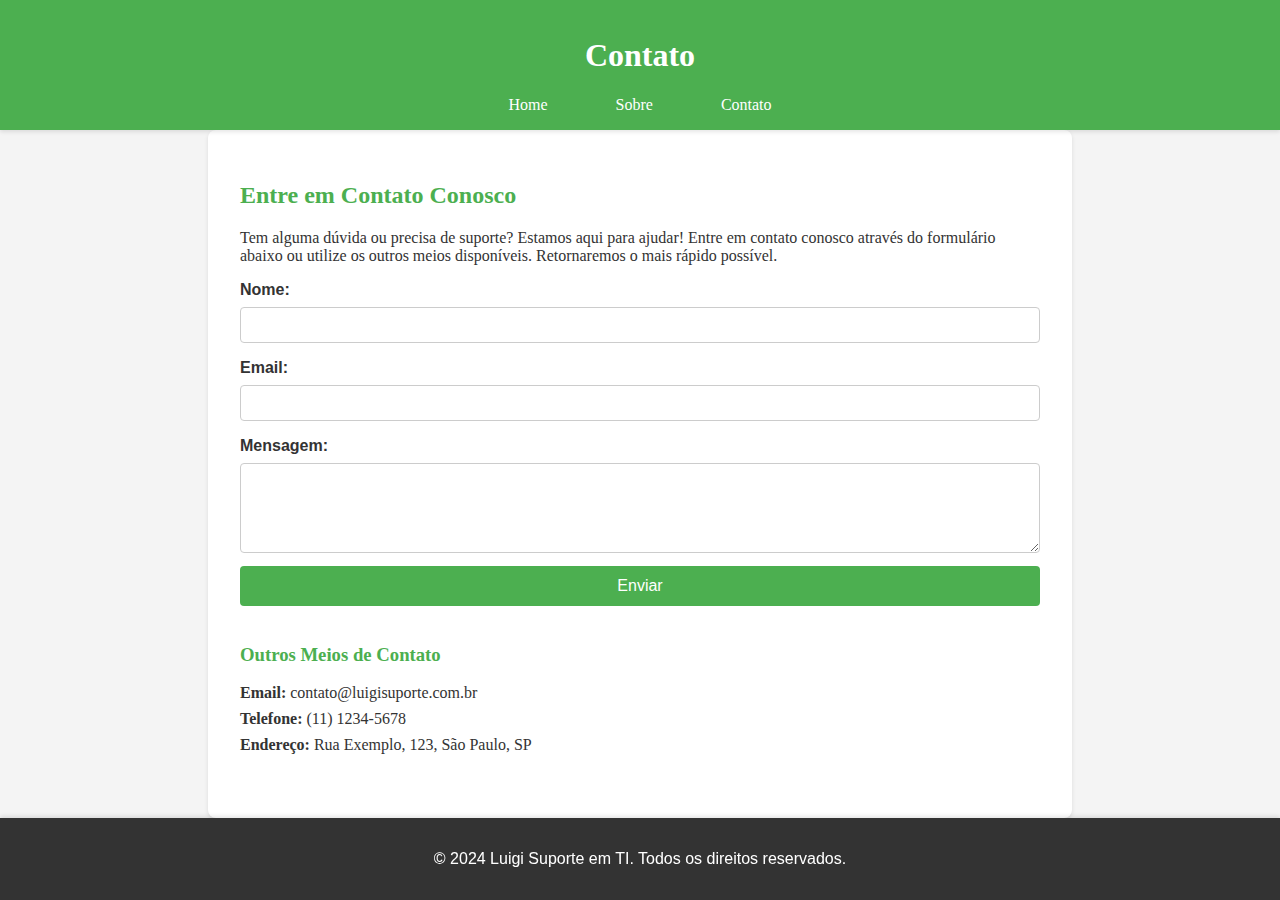
<file: contato.html>
<!DOCTYPE html>
<html lang="pt-BR">
<head>
    <meta charset="UTF-8">
    <meta name="viewport" content="width=device-width, initial-scale=1.0">
    <title>Contato - Luigi Suporte em TI</title>
    <link rel="stylesheet" href="contato.css">
</head>
<body>
    <header>
        <h1>Contato</h1>
        <nav>
            <ul>
                <li><a href="index.html">Home</a></li>
                <li><a href="sobre.html">Sobre</a></li>
                <li><a href="contato.html">Contato</a></li>
            </ul>
        </nav>
    </header>
    <main>
        <section id="contact">
           <div class="contatoc"> <strong style="color: #4CAF50;"><h2>Entre em Contato Conosco</h2></strong> </div>
            <div class="texto8"> <p> 
                Tem alguma dúvida ou precisa de suporte? Estamos aqui para ajudar! Entre em contato conosco através do formulário abaixo ou utilize os outros meios disponíveis. Retornaremos o mais rápido possível.
            </p> </div>
            <form action="envio_formulario.php" method="post">
                <label for="nome">Nome:</label>
                <input type="text" id="nome" name="nome" required>

                <label for="email">Email:</label>
                <input type="email" id="email" name="email" required>

                <label for="mensagem">Mensagem:</label>
                <textarea id="mensagem" name="mensagem" rows="5" required></textarea>

                <button type="submit">Enviar</button>
            </form>
            <div class="outrom"><h3>Outros Meios de Contato</h3> </div>
            <div class="inf"><ul>
                <li><strong>Email:</strong> contato@luigisuporte.com.br</li>
                <li><strong>Telefone:</strong> (11) 1234-5678</li>
                <li><strong>Endereço:</strong> Rua Exemplo, 123, São Paulo, SP</li>
            </ul> </div>
        </section>
    </main>
    <footer>
        <p>&copy; 2024 Luigi Suporte em TI. Todos os direitos reservados.</p>
    </footer>
</body>
</html>
</file>
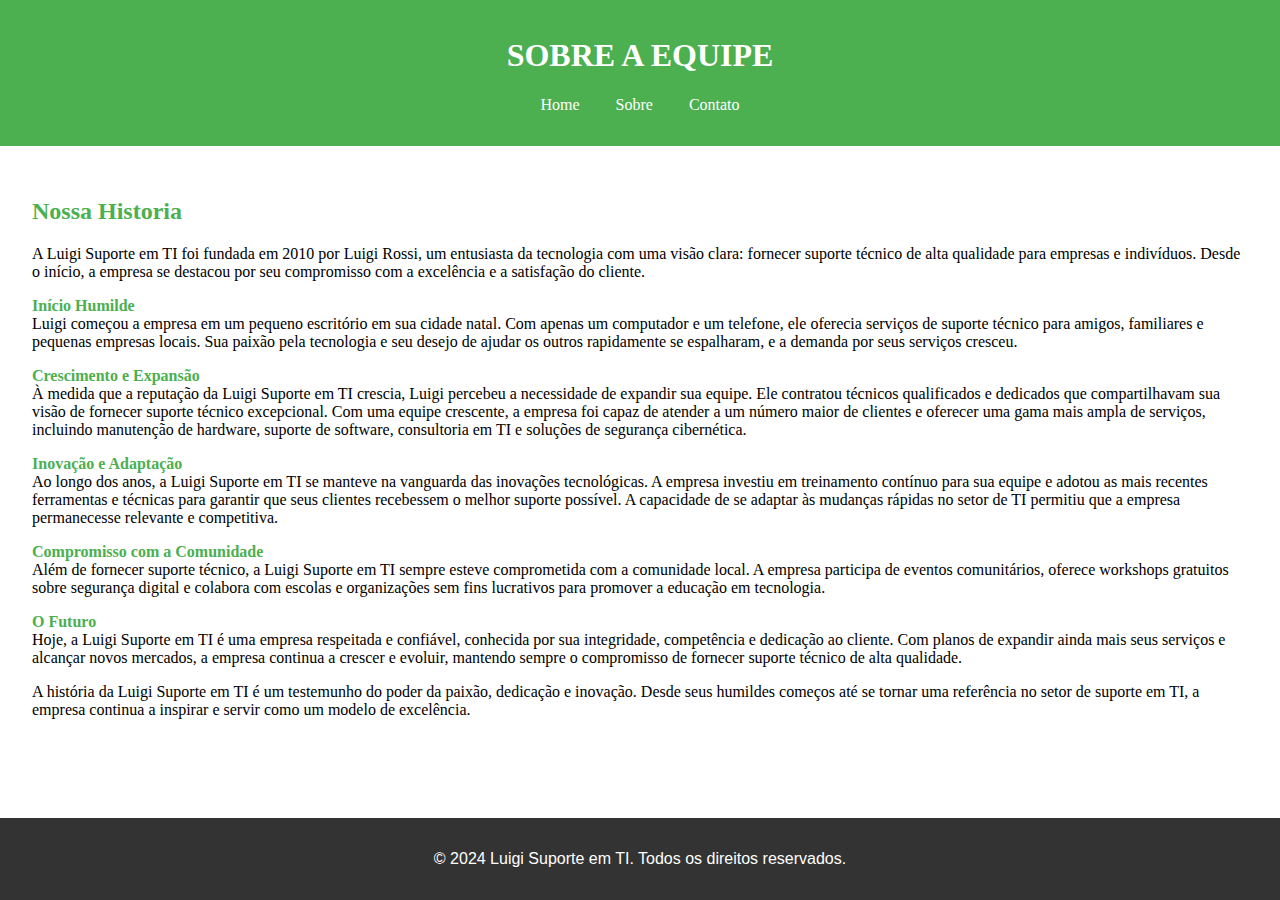
<file: sobre.html>
<!DOCTYPE html>
<html lang="pt-BR">
<head>
    <meta charset="UTF-8">
    <meta name="viewport" content="width=device-width, initial-scale=1.0">
    <title>Sobre Nós - Luigi Suporte em TI</title>
    <link rel="stylesheet" href="sobre.css">
</head>
<body>
    <header>
        <div class="sobrenos">
        <h1>SOBRE A EQUIPE</h1> 
        <nav>
            <ul>
                <li><a href="index.html">Home</a></li>
                <li><a href="sobre.html">Sobre</a></li>
                <li><a href="contato.html">Contato</a></li>
            </ul>
        </nav>
    </div>
    </header>
    <main>
        <section id="about">
            <div class="nossah"><h2>Nossa Historia</h2></div>
            <div class="texto1"><p>
                A Luigi Suporte em TI foi fundada em 2010 por Luigi Rossi, um entusiasta da tecnologia com uma visão clara: fornecer suporte técnico de alta qualidade para empresas e indivíduos. Desde o início, a empresa se destacou por seu compromisso com a excelência e a satisfação do cliente.
            </p></div>
            <div class="texto2"><p>
               <strong style="color: #4CAF50;">Início Humilde</strong><br>
                Luigi começou a empresa em um pequeno escritório em sua cidade natal. Com apenas um computador e um telefone, ele oferecia serviços de suporte técnico para amigos, familiares e pequenas empresas locais. Sua paixão pela tecnologia e seu desejo de ajudar os outros rapidamente se espalharam, e a demanda por seus serviços cresceu.
            </p></div>
            <div class="texto3"><p>
                <strong style="color: #4CAF50;">Crescimento e Expansão</strong><br>
                À medida que a reputação da Luigi Suporte em TI crescia, Luigi percebeu a necessidade de expandir sua equipe. Ele contratou técnicos qualificados e dedicados que compartilhavam sua visão de fornecer suporte técnico excepcional. Com uma equipe crescente, a empresa foi capaz de atender a um número maior de clientes e oferecer uma gama mais ampla de serviços, incluindo manutenção de hardware, suporte de software, consultoria em TI e soluções de segurança cibernética.
            </p></div>
           <div class="texto4"> <p>
            <strong style="color: #4CAF50;">Inovação e Adaptação</strong><br>
                Ao longo dos anos, a Luigi Suporte em TI se manteve na vanguarda das inovações tecnológicas. A empresa investiu em treinamento contínuo para sua equipe e adotou as mais recentes ferramentas e técnicas para garantir que seus clientes recebessem o melhor suporte possível. A capacidade de se adaptar às mudanças rápidas no setor de TI permitiu que a empresa permanecesse relevante e competitiva.
            </p></div>
            <div class="texto5"><p>
                <strong style="color: #4CAF50;">Compromisso com a Comunidade</strong><br>
                Além de fornecer suporte técnico, a Luigi Suporte em TI sempre esteve comprometida com a comunidade local. A empresa participa de eventos comunitários, oferece workshops gratuitos sobre segurança digital e colabora com escolas e organizações sem fins lucrativos para promover a educação em tecnologia.
            </p> </div>
            <div class="texto6"><p>
                <strong style="color: #4CAF50;">O Futuro</strong><br>
                Hoje, a Luigi Suporte em TI é uma empresa respeitada e confiável, conhecida por sua integridade, competência e dedicação ao cliente. Com planos de expandir ainda mais seus serviços e alcançar novos mercados, a empresa continua a crescer e evoluir, mantendo sempre o compromisso de fornecer suporte técnico de alta qualidade.
            </p> </div>
            <div class="texto7"><p>
                A história da Luigi Suporte em TI é um testemunho do poder da paixão, dedicação e inovação. Desde seus humildes começos até se tornar uma referência no setor de suporte em TI, a empresa continua a inspirar e servir como um modelo de excelência.
            </p> </div>
        </section>
    </main>
    <footer>
        <p>&copy; 2024 Luigi Suporte em TI. Todos os direitos reservados.</p>
    </footer>
</body>
</html>
</file>
<file: contato.css>
body {
    font-family: Arial, sans-serif;
    margin: 0;
    padding: 0;
    box-sizing: border-box;
    background-color: #f4f4f4;
    color: #333;
}


header {
    font-family: 'Emulogic';
    background-color: #4CAF50;
    color: white;
    padding: 1em 0;
    text-align: center;
    box-shadow: 0 2px 4px rgba(0, 0, 0, 0.1);
    position: sticky;
    top: 0;
    z-index: 1000;
}

nav ul {
    list-style-type: none;
    padding: 0;
    margin: 0;
    text-align: center;
}

nav ul li {
    display: inline;
    margin: 0 1em;
}

nav ul li a {
    color: white;
    text-decoration: none;
    padding: 0.5em 1em;
    transition: background-color 0.3s ease, color 0.3s ease;
}

nav ul li a:hover {
    background-color: white;
    color: #4CAF50;
    border-radius: 5px;
}


main {
    padding: 2em;
    max-width: 800px;
    margin: 0 auto;
    background-color: white;
    box-shadow: 0 2px 4px rgba(0, 0, 0, 0.1);
    border-radius: 8px;
}


section {
    margin-bottom: 2em;
}

.inf {
    font-family: 'RO Spritendo';
}

.outrom {
    font-family: 'Emulogic';
}

.texto8 {
    font-family: 'RO Spritendo';
}

.contatoc {
    font-family: 'Emulogic';
}

#contact form {
    display: flex;
    flex-direction: column;
}

#contact label {
    margin-bottom: 0.5em;
    font-weight: bold;
}

#contact input, #contact textarea {
    margin-bottom: 1em;
    padding: 0.5em;
    border: 1px solid #ccc;
    border-radius: 4px;
    font-size: 1em;
}

#contact button {
    padding: 0.7em;
    background-color: #4CAF50;
    color: white;
    border: none;
    border-radius: 4px;
    cursor: pointer;
    font-size: 1em;
    transition: background-color 0.3s ease;
}

#contact button:hover {
    background-color: #45a049;
}


#contact h3 {
    margin-top: 2em;
    color: #4CAF50;
}

#contact ul {
    list-style-type: none;
    padding: 0;
}

#contact ul li {
    margin-bottom: 0.5em;
}


footer {
    background-color: #333;
    color: white;
    text-align: center;
    padding: 1em 0;
    position: fixed;
    width: 100%;
    bottom: 0;
    box-shadow: 0 -2px 4px rgba(0, 0, 0, 0.1);
}


@media (max-width: 768px) {
    nav ul li {
        display: block;
        margin: 0.5em 0;
    }

    main {
        padding: 1em;
    }
}
</file>
<file: sobre.css>
body {
    font-family: Arial, sans-serif;
    margin: 0;
    padding: 0;
    box-sizing: border-box;
}

.sobrenos {
    font-family: 'Emulogic';
} 
.nossah {
    font-family: 'Emulogic';
}

header {
    background-color: #4CAF50;
    color: white;
    padding: 1em 0;
    text-align: center;
}

nav ul {
    list-style-type: none;
    padding: 0;
}

nav ul li {
    display: inline;
    margin: 0 1em;
}

nav ul li a {
    color: white;
    text-decoration: none;
}

main {
    padding: 2em;
}

section {
    margin-bottom: 2em;
}

footer {
    background-color: #333;
    color: white;
    text-align: center;
    padding: 1em 0;
    position: fixed;
    width: 100%;
    bottom: 0;
}

#about h2 {
    
    color: #4CAF50;
}

#about ul {
    list-style-type: disc;
    padding-left: 20px;
}

.texto1 {
    font-family: 'RO Spritendo';
}

.texto2 {
    font-family: 'RO Spritendo';
}

.texto3 {
    font-family: 'RO Spritendo';
}

.texto4 {
    font-family: 'RO Spritendo';
}

.texto5 {
    font-family: 'RO Spritendo';
}

.texto6 {
    font-family: 'RO Spritendo';
}

.texto7 {
    font-family: 'RO Spritendo';
}
</file>
